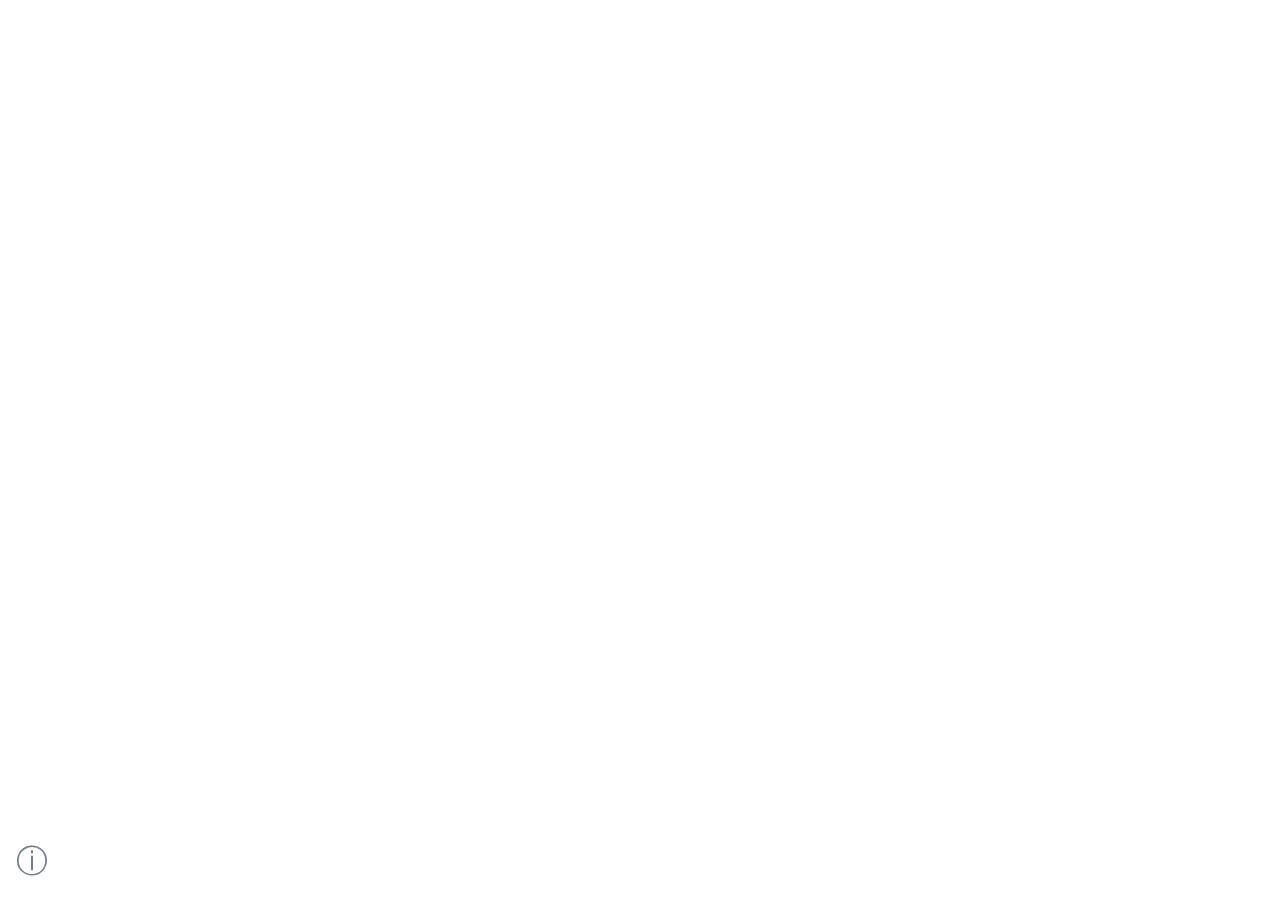
<file: index.html>
<!DOCTYPE html>
<html>
  <head>
    <!-- Google Analytics -->
    <script async src="https://www.googletagmanager.com/gtag/js?id=UA-155991615-1"></script>
    <script>
      window.dataLayer = window.dataLayer || [];
      function gtag(){dataLayer.push(arguments);}
      gtag('js', new Date());
      gtag('config', 'UA-155991615-1');
    </script>
    <!-- my stuff -->
    <meta charset="utf-8">
    <title>Creeping coronavirus</title>
    <meta name="description" content="How confirmed cases of the virus spread to every state and territory.">
    <meta name="keywords" content="coronavirus, australia, canberra, act, virus, corona, covid-19, covid19, disease, spread, infection">
    <meta name="author" content="Markus Mannheim">
    <meta name="viewport" content="width=device-width, initial-scale=1.0">
    <script src="https://d3js.org/d3.v4.min.js"></script>
    <script src="https://d3js.org/topojson.v3.min.js"></script>
    <link href="./resources/style.css?v3" rel="stylesheet">
    <link href="./resources/abcLogo64.png" rel="icon">
    <!-- page data for scrapers -->
    <meta property="og:title" content="Creeping coronavirus">
    <meta property="og:description" content="How confirmed cases of the virus spread to every state and territory.">
    <meta property="og:image" content="https://markusmannheim.github.io/creeping-coronavirus/resources/creepingCoronavirus.jpg?v2">
    <meta property="og:url" content="https://markusmannheim.github.io/creeping-coronavirus/">
    <meta property="og:type" content="website">
    <meta property="twitter:card" content="summary_large_image">
    <meta property="twitter:site" content="@MarkusMannheim">
    <meta property="twitter:creator" content="@MarkusMannheim">
  </head>
  <body>
    <!-- initial page layout -->
    <div id="container">
      <div id="header">
        <h1 id="title">Creeping coronavirus</h1>
        <p id="description">Confirmed cases of COVID-19 by state and territory.</p>
      </div>
      <svg id="chart">
        <g id="plotGroup">
          <path id="plot"></path>
        </g>
        <g id="axes">
          <g id="xAxisGroup"></g>
          <g id="yAxisGroup"></g>
        </g>
      </svg>
      <svg id="map">
        <g id="landGroup"></g>
        <g id="germGroup"></g>
      </svg>
      <div id="footer">
        <h1 id="dayDiv"></h1>
        <p id="cases"></p>
      </div>
    </div>
    <div id="info" class="selected" onclick="infoSwitch()">&#9432;</div> <!-- info panel -->
    <div id="infoPanel" onclick="infoSwitch()">
      <p>This map shows when state and territory authorities announced each confirmed COVID-19 case in their jurisdiction.
        It excludes passengers diagnosed on cruise ships.
        The circles do not reflect precise geographic locations of the cases; they indicate the state/territory only.
        <a href='https://www.abc.net.au/news/markus-mannheim/11499200'>Markus Mannheim</a> created this under a <a href='https://creativecommons.org/licenses/by-sa/3.0/au/' target='_blank'>CC BY-SA 3.0 AU</a> licence.
        <a href='https://t.co/UfB4wmxvi4'>Data source (.csv file)</a>.</p>
    </div>
    <script>
      // load in virus tallies and geographic shapes
      d3.queue()
        .defer(d3.json, "./resources/states.topojson")
        .defer(d3.csv, "https://docs.google.com/spreadsheets/d/e/2PACX-1vQguJUu1eZrH057CfqZpQnti5ESp6-qU3pDcYXak_Y-ZT9AJFN0j8KXJsoU_JapILVykJcLL0719dFr/pub?gid=0&single=true&output=csv")
        .awaitAll(function(error, data) {
          if (error) throw error;
          // parse topojson
          landData = topojson.feature(data[0], data[0].objects.states);
          // format virus tallies
          virusData = data[1];
          virusData.forEach(function(date) {
            for (column in virusData.columns.slice(1)) {
              date[virusData.columns.slice(1)[column]] = +date[virusData.columns.slice(1)[column]]; // string to float
            }
            date.date = d3.timeParse("%d/%m/%Y")(date.date); // string to datetime object
          });
          // establish element variables
          map = d3.select("#map");
          landGroup = d3.select("#landGroup");
          germGroup = d3.select("#germGroup");
          container = d3.select("#container");
          dayDiv = d3.select("#dayDiv");
          cases = d3.select("#cases");
          info = d3.select("#info");
          infoPanel = d3.select("#infoPanel");
          chart = d3.select("#chart");
          plotGroup = d3.select("#plotGroup");
          plot = d3.select("#plot");
          axes = d3.select("#axes");
          xAxisGroup = d3.select("#xAxisGroup");
          yAxisGroup = d3.select("#yAxisGroup");
          // prepare states & territories
          land = landGroup
            .selectAll(".land")
              .data(landData.features)
            .enter().append("path")
              .classed("land", true)
              .attr("id", function(d) { return d.properties.code; });
          // map projection functions
          projection = d3.geoIdentity();
          path = d3.geoPath()
            .projection(projection);
          // set loop parameters
          dateRange = d3.extent(virusData, function(d) { return d.date; });
          days = d3.timeDays(dateRange[0], dateRange[1].setDate(dateRange[1].getDate() + 1));
          // javascript's .setDate() method tracks back and changes the original datum! Resetting it here
          virusData[virusData.length - 1].date = days[days.length - 1];
          // establish initial parameters
          day = 0;
          tally = 0;
          loopTime = 200;
          day = 0;
          tally = 0;
          germData = [];
          chartData = [];
          infoToggle = false;
          // initial date & case display
          dayDiv.text(d3.timeFormat("%b %e, %Y")(days[day]));
          cases.html("<span>" + tally + "</span> confirmed cases");
          // establish germ nodes (empty)
          germs = germGroup
            .selectAll(".germ")
              .data(germData);
          // physics engine for clustering germs
          simulation = d3.forceSimulation(germData)
            .force("charge", d3.forceManyBody().strength(5))
            .on("tick", ticked);
          // chart scaling
          x = d3.scaleTime();
          y = d3.scaleLinear();
          xAxis = d3.axisBottom(x)
            .ticks(3, "%b %-d")
            .tickSizeOuter(0)
            .tickPadding(8);
          yAxis = d3.axisLeft(y)
            .ticks(3)
            .tickSize(0)
            .tickPadding(8);
          // area chart
          line = d3.line()
            .x(function(d) { return x(d.x); })
            .y(function(d) { return y(d.y); });
          // dimensions (recalculated when window is resized)
          margin = { top: 0, right: 16, bottom: 0, left: 16 };
          window.addEventListener("resize", resize);
          resize();
          // initial fade in then start
          container.transition()
            .duration(1500)
            .style("opacity", 1);
          d3.timeout(function() {
            d3.selectAll("#plotGroup, #axes")
              .transition()
                .duration(loopTime * 5)
                .style("opacity", 1);
            loop();
          }, 3000);
        });
      function resize() {
        dimensions = map.node().getBoundingClientRect();
        width = dimensions.width;
        radius = width < 400 ? 2 : width < 700 ? 3 : 4;
        d3.selectAll(".germ")
          .attr("r", radius);
        simulation.force("collision", d3.forceCollide().radius(radius).strength(.5));
        height = dimensions.height;
        // map projection functions
        projection.fitExtent([[margin.left, margin.top], [width - margin.right, height - margin.bottom]], landData);
        land.attr("d", path);
        germData.forEach(function(d) {
          let coords = germCoords(d.state);
          d.x = coords[0];
          d.y = coords[1];
        });
        d3.selectAll(".germ")
          .data(germData, function(d) { return d.id; });
        simulation.nodes(germData)
          .restart();
        // chart
        chart.style("top", dimensions.top + "px")
          .style("left", dimensions.left + "px")
          .style("width", dimensions.width + "px")
          .style("height", dimensions.height + "px");
        x.range([margin.left + 32, width - margin.right - 16]);
        y.range([height - margin.bottom - 32, margin.top + 16]);
        yAxis.tickSizeInner(margin.right + margin.left + 48 - width);
        xAxisGroup.attr("transform", "translate(0, " + (height - 32) + ")");
        yAxisGroup.attr("transform", "translate(" + (dimensions.left + 48) + ", 0)");
      }
      function loop() {
        land.each(function(d) {
          d.properties.infected = false; d.properties.tally = 0;
        });
        dayDiv.text(d3.timeFormat("%b %e, %Y")(days[day]));
        let data = virusData.filter(function(d) { return d.date.valueOf() == days[day].valueOf(); });
        if (data.length == 1) {
          land.filter(function(d) { return (data[0][d.properties.code] > 0) && (d.properties.infected == false); })
            .each(function(d) { d.properties.infected = true; })
            .classed("infected", true);
          virusData.columns.slice(1).forEach(function(d) {
            if (data[0][d] > 0) {
              let coords = germCoords(d);
              for (i = 0; i < data[0][d]; i++) {
                tally = tally + 1;
                d3.select("span").text(tally);
                germData.push({
                  state: d,
                  x: coords[0],
                  y: coords[1],
                  id: germData.length
                });
              }
            }
          });
          germs = germGroup
            .selectAll(".germ")
              .data(germData, function(d) { return d.id; });
          germs.enter()
            .append("circle")
              .classed("germ", true)
              .attr("r", radius);
          germs.exit().remove();
          simulation.nodes(germData)
            .restart();
        }
        x.domain([days[0], days[day]]);
        y.domain([0, germData.length]);
        xAxisGroup.transition()
          .ease(d3.easeLinear)
          .duration(loopTime)
          .call(xAxis);
        yAxisGroup.transition()
          .ease(d3.easeLinear)
          .duration(loopTime)
          .call(yAxis);
        chartData.push({
          x: days[day],
          y: germData.length
        });
        plot.transition()
          .ease(d3.easeLinear)
          .duration(loopTime)
          .attr("d", line(chartData));
        d3.timeout(function() {
          day = day + 1;
          if (day < days.length) {
            loop();
          } else {
            reset();
          };
        }, loopTime);
      }
      function germCoords(state) {
        let coords = path.centroid(document.querySelector("#" + state).__data__);
        if (coords == [0, 0]) console.log(state);
        return coords;
      }
      function ticked() {
        d3.selectAll(".germ")
          .attr("cx", function(d) { return d.x; })
          .attr("cy", function(d) { return d.y; });
      }
      function reset() {
        d3.timeout(function() {
          land.transition()
            .duration(loopTime)
            .delay(function(d, i) { return i * 3000 / 8 + 3000 / 8; })
            .attr("class", "land")
            .each(function(d) { d.properties.infected = false; });
          d3.selectAll(".germ").transition()
            .duration(loopTime)
            .delay(function(d, i) { return i * 3000 / germData.length; })
            .attr("r", 0)
            .remove()
          d3.select("span").transition()
            .duration(3000)
            .tween("text", function(d) {
              let start = this.innerText;
              return function(t) {
                d3.select("span")
                  .text(Math.floor(start * (1 - t)));
              };
            });
          dayDiv.transition()
            .duration(3000)
            .tween("text", function(d) {
              let start = day;
              return function(t) {
                dayDiv.text(d3.timeFormat("%b %e, %Y")(days[Math.floor((1 - t) * start)]));
              };
            });
          y.domain([0, 4]);
          x.domain([days[0], days[1]])
          xAxisGroup.transition()
            .duration(3000)
            .call(xAxis);
          yAxisGroup.transition()
            .duration(3000)
            .call(yAxis);
          plot.transition()
            .duration(3000)
            .attr("d", line(chartData));
          d3.selectAll("#plotGroup, #axes")
            .transition()
              .duration(3000)
              .style("opacity", 0);
          d3.timeout(function() {
            germData = [];
            day = 0;
            tally = 0;
            chartData = [];
            d3.selectAll("#plotGroup, #axes")
              .transition()
                .duration(loopTime * 5)
                .style("opacity", 1);
            loop();
          }, 4500);
        }, 3000);
      }
      function infoSwitch() {
        infoToggle = !infoToggle;
        infoPanel.classed("selected", infoToggle);
        info.classed("selected", !infoToggle);
      }
    </script>
  </body>
</html>
</file>
<file: resources/style.css>
/* ABC fonts */
@font-face {
  font-family: "ABCSans Regular";
  font-style: normal;
  font-weight: normal;
  src: local("ABCSans Regular"), url("./abcsans-regular.woff") format("woff");
}
@font-face {
  font-family: "ABCSans Black";
  font-style: normal;
  font-weight: normal;
  src: local("ABCSans Black"), url("./abcsans-black.woff") format("woff");
}
:root {
  font-size: 1em;
  font-family: "ABCSans Black", "Arial Black", sans-serif;
}
html, body {
  height: 100%;
}
body {
  margin: 0;
  padding: 0;
  overflow: hidden;
}
h1, p {
  margin: 0;
  padding: 0;
}
#cases {
  font-size: 1.25rem;
}
#container {
  opacity: 0;
  display: flex;
  flex-flow: column;
  height: 100%;
}
#header, #footer {
  margin: 1rem;
}
h1 {
  font-size: 1.5rem;
}
#title {
  color: #01CFFF;
}
#description {
  color: slategrey;
  font-family: "ABCSans Regular", "Arial", sans-serif;
}
#map {
  width: 100%;
  height: 100%;
}
#chart {
  position: absolute;
}
.land {
  fill: #01CFFF;
  stroke: white;
  stroke-width: 2;
}
.land.infected {
  fill: #FFB300;
}
.germ {
  fill: #00B395;
  stroke: white;
}
#dayDiv {
  color: #1C1C1C;
  text-align: right;
}
#cases {
  text-align: right;
  color: slategrey;
  font-family: "ABCSans Regular", "Arial", sans-serif;
}
span {
  font-family: "ABCSans Black", "Arial Black", sans-serif;
}
#info {
  position: fixed;
  bottom: 1rem;
  left: 1rem;
  color: slategrey;
  font-size: 2rem;
  display: none;
}
#info.selected {
  display: block;
}
#infoPanel {
  position: fixed;
  font-family: "ABCSans Regular", "Arial", sans-serif;
  margin: 1rem;
  padding: .5rem;
  border-radius: .5rem;
  box-shadow: 2px 2px 10px #1C1C1C;
  background-color: #1C1C1C;
  bottom: 0;
  color: white;
  display: none;
  max-width: 100%;
}
#infoPanel.selected {
  display: block;
}
#infoPanel a {
  text-decoration: none;
  color: #01CFFF;
}
.tick text {
  fill: #1C1C1C;
  font-size: .75rem;
}
.tick line {
  stroke-dasharray: 2 3;
}
.tick line, .domain {
  stroke: slategrey;
}
#plotGroup, #axes {
  opacity: 0;
}
#plot {
  stroke: #FF6100;
  stroke-width: 2;
  fill: none;
}
/* desktop-only styling */
@media only screen and (min-width: 500px) and (min-height: 500px) {
  #description {
    font-size: 1.25rem;
  }
  #cases {
    font-size: 1.5rem;
  }
  h1 {
    font-size: 2.5rem; */
  }
  #info:hover::after {
    font-family: "ABCSans Regular", "Arial", sans-serif;
    font-size: 1.25rem;
    content: " click for details";
  }
  #infoPanel a:hover {
    color: #FFB300;
  }
  #infoPanel {
    max-width: 50%;
  }
  .tick text {
    fill: slategrey;
    font-size: 1rem;
  }
  .germ {
    stroke-width: 2;
  }
  #plot {
    stroke-width: 4;
  }
}
</file>
